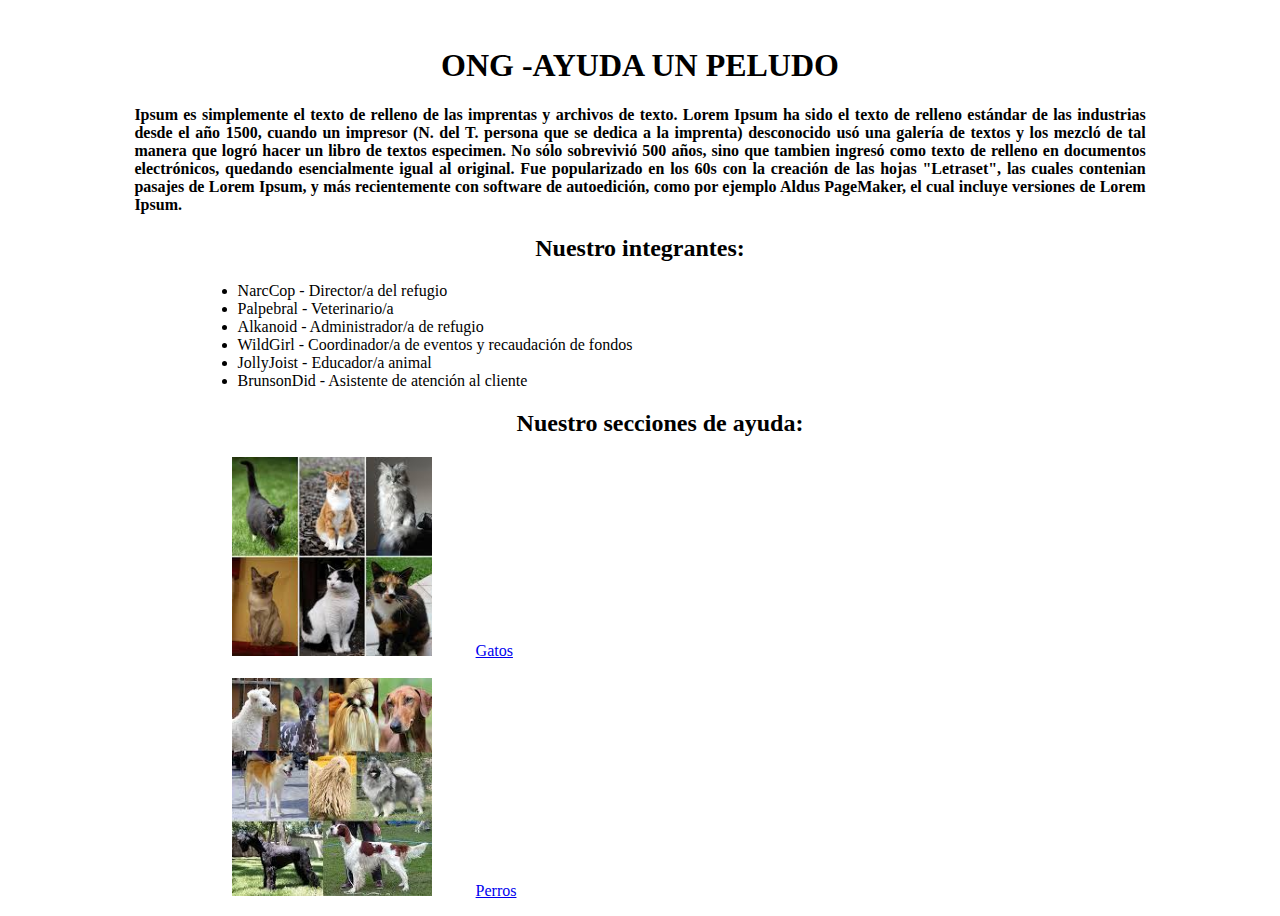
<file: Index.html>
<!DOCTYPE html>
<html lang="es">
<head>
    <meta charset="UTF-8">
    <meta name="Jmorales" content="width=device-width, initial-scale=1.0">
    <title>Ayuda a un peludo23</title>


</head>

<body>
    <br>
    <H1 style="text-align: center;"> ONG -AYUDA  UN PELUDO </H1>
    <h4><p style="text-align: justify; margin-left: 10%; margin-right: 10%;" > Ipsum es simplemente el texto de relleno de las imprentas y archivos de texto. 
        Lorem Ipsum ha sido el texto de relleno estándar de las industrias desde el año 1500, 
        cuando un impresor (N. del T. persona que se dedica a la imprenta) desconocido usó una galería de textos 
        y los mezcló de tal manera que logró hacer un libro de textos especimen. No sólo sobrevivió 500 años, 
        sino que tambien ingresó como texto de relleno en documentos electrónicos, quedando esencialmente igual al original.
         Fue popularizado en los 60s con la creación de las hojas "Letraset", 
         las cuales contenian pasajes de Lorem Ipsum, 
         y más recientemente con software de autoedición, 
         como por ejemplo Aldus PageMaker, el cual incluye versiones de Lorem Ipsum.
         
</p></h4>
    <H2 style="text-align: center;"> Nuestro integrantes:</H2>
    <ul style="margin-left: 15%; margin-right: 10%;">
        <li>NarcCop  - Director/a del refugio</li>
        <li>Palpebral  - Veterinario/a</li>
        <li>Alkanoid  - Administrador/a de refugio</li>
        <li>WildGirl  - Coordinador/a de eventos y recaudación de fondos</li>
        <li>JollyJoist  - Educador/a animal</li>
        <li>BrunsonDid  - Asistente de atención al cliente</li>

    </ul>
    <ul><H2 style="text-align: center;"> Nuestro secciones de ayuda:</H2>
    <img style="margin-left: 15%;" src="./img/Gato.jpeg" alt="500" width="200"> &emsp; &emsp; <a href="./Menu/gato.html" >Gatos</a>
    <br> 
    <br>
        <img style="margin-left: 15%;" src="./img/Perro.jpeg" alt="500" width="200"> &emsp; &emsp; <a href="./Menu/perro.html"> Perros</a>
</ul>
</body>
</html>
</file>
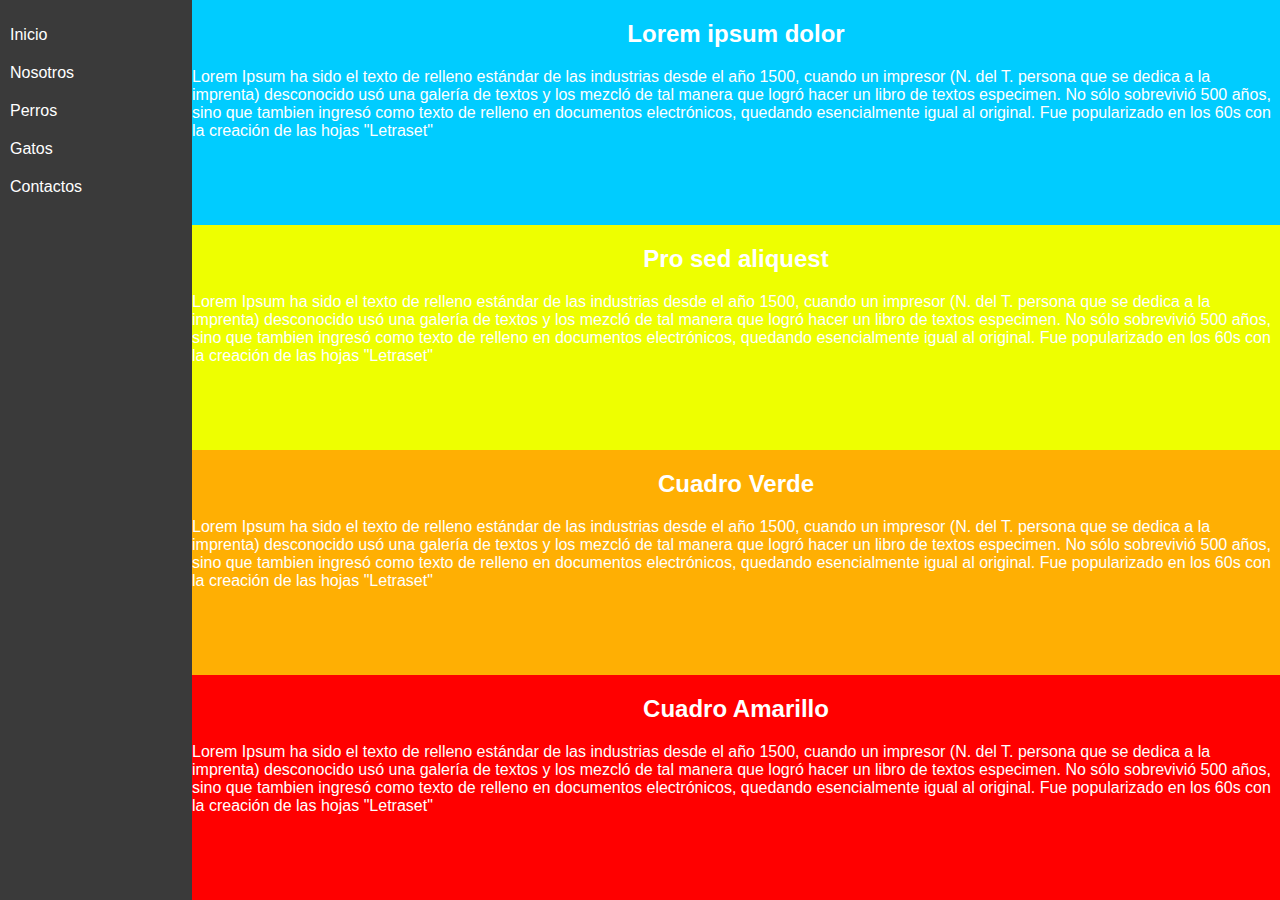
<file: index3.html>
<!DOCTYPE html>
<html lang="es">
<head>
    <meta charset="UTF-8">
    <meta name="viewport" content="width=device-width, initial-scale=1.0">
    <title>Página con Columna Negra y Cuadros de Colores</title>
    <link rel="stylesheet" href="Styles2.css">
</head>
<body>
    <div class="black-column">
        <ul>
            <li><a href="#">Inicio</a></li>
            <li><a href="#">Nosotros</a></li>
            <li><a href="#">Perros</a></li>
            <li><a href="#">Gatos</a></li>
            <li><a href="#">Contactos</a></li>
        </ul>
    </div>
    <div class="color-boxes">
        <div class="color-box" style="background-color: rgb(0, 204, 255);">
            <h2>Lorem ipsum dolor</h2>
            <p>Lorem Ipsum ha sido el texto de relleno estándar de las industrias desde el año 1500, 
                cuando un impresor (N. del T. persona que se dedica a la imprenta) desconocido usó una galería de textos 
                y los mezcló de tal manera que logró hacer un libro de textos especimen. No sólo sobrevivió 500 años, 
                sino que tambien ingresó como texto de relleno en documentos electrónicos, quedando esencialmente igual al original.
                 Fue popularizado en los 60s con la creación de las hojas "Letraset"</p>
        </div>
        <div class="color-box" style="background-color: rgb(238, 255, 0);">
            <h2>Pro sed aliquest</h2>
            <p>Lorem Ipsum ha sido el texto de relleno estándar de las industrias desde el año 1500, 
                cuando un impresor (N. del T. persona que se dedica a la imprenta) desconocido usó una galería de textos 
                y los mezcló de tal manera que logró hacer un libro de textos especimen. No sólo sobrevivió 500 años, 
                sino que tambien ingresó como texto de relleno en documentos electrónicos, quedando esencialmente igual al original.
                 Fue popularizado en los 60s con la creación de las hojas "Letraset"</p>
        </div>
        <div class="color-box" style="background-color: rgb(255, 175, 3);">
            <h2>Cuadro Verde</h2>
            <p>Lorem Ipsum ha sido el texto de relleno estándar de las industrias desde el año 1500, 
                cuando un impresor (N. del T. persona que se dedica a la imprenta) desconocido usó una galería de textos 
                y los mezcló de tal manera que logró hacer un libro de textos especimen. No sólo sobrevivió 500 años, 
                sino que tambien ingresó como texto de relleno en documentos electrónicos, quedando esencialmente igual al original.
                 Fue popularizado en los 60s con la creación de las hojas "Letraset"</p>
        </div>
        <div class="color-box" style="background-color: rgb(255, 0, 0);">
            <h2>Cuadro Amarillo</h2>
            <p>Lorem Ipsum ha sido el texto de relleno estándar de las industrias desde el año 1500, 
                cuando un impresor (N. del T. persona que se dedica a la imprenta) desconocido usó una galería de textos 
                y los mezcló de tal manera que logró hacer un libro de textos especimen. No sólo sobrevivió 500 años, 
                sino que tambien ingresó como texto de relleno en documentos electrónicos, quedando esencialmente igual al original.
                 Fue popularizado en los 60s con la creación de las hojas "Letraset"</p>
        </div>
    </div>
</body>
</html>
</file>
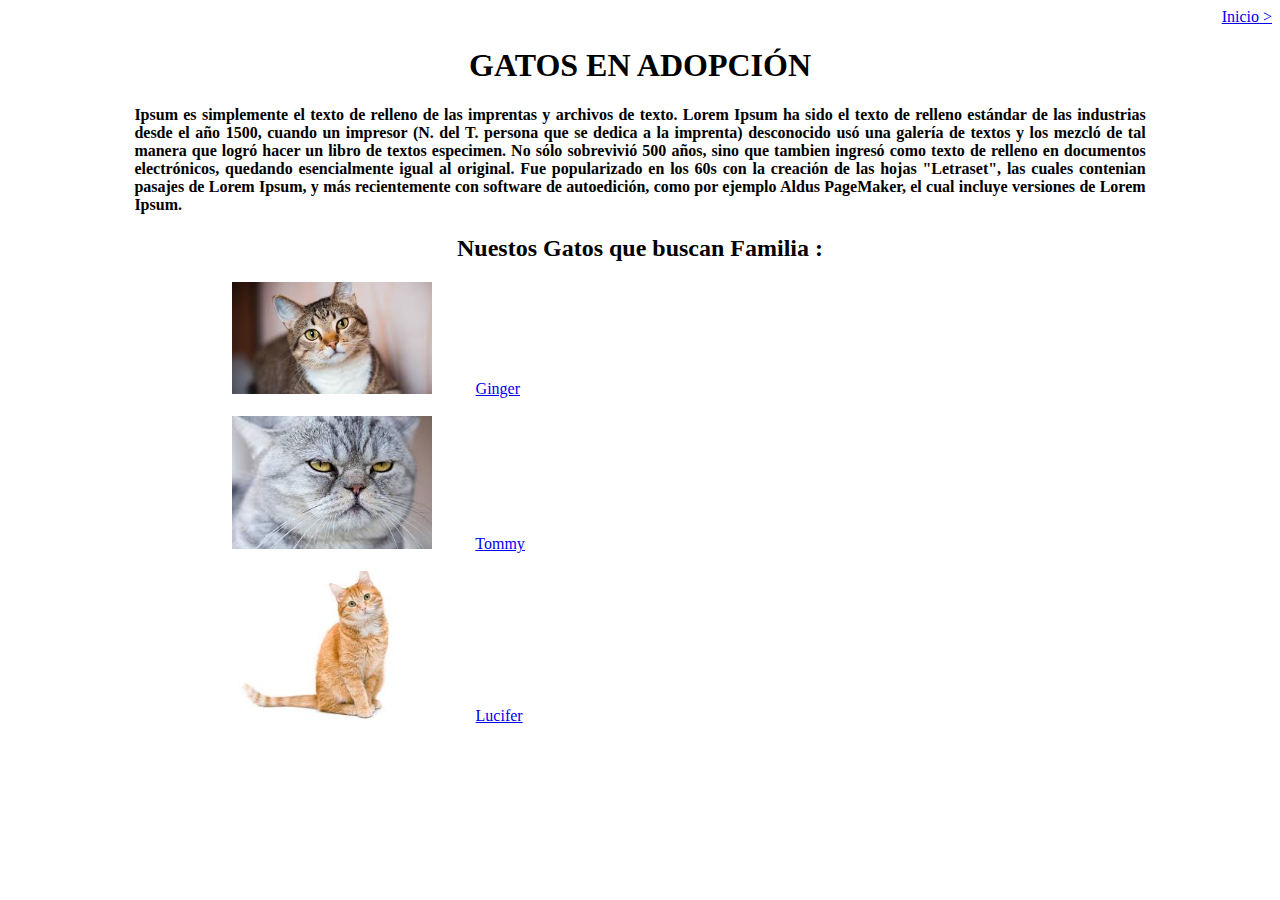
<file: Menu/gato.html>
<!DOCTYPE html>
<html lang="es">
<head>
    <meta charset="UTF-8">
    <meta name="Jmorales" content="width=device-width, initial-scale=1.0">
    <title>Ayuda a un peludo</title>
</head>
<body>
    <div style="text-align: right;"><a href="../Index.html">Inicio ></a></div>
    <h1 style="text-align: center;"> GATOS EN ADOPCIÓN</h1>
    <h4><p style="text-align: justify; margin-left: 10%; margin-right: 10%;" > Ipsum es simplemente el texto de relleno de las imprentas y archivos de texto. 
        Lorem Ipsum ha sido el texto de relleno estándar de las industrias desde el año 1500, 
        cuando un impresor (N. del T. persona que se dedica a la imprenta) desconocido usó una galería de textos 
        y los mezcló de tal manera que logró hacer un libro de textos especimen. No sólo sobrevivió 500 años, 
        sino que tambien ingresó como texto de relleno en documentos electrónicos, quedando esencialmente igual al original.
         Fue popularizado en los 60s con la creación de las hojas "Letraset", 
         las cuales contenian pasajes de Lorem Ipsum, 
         y más recientemente con software de autoedición, 
         como por ejemplo Aldus PageMaker, el cual incluye versiones de Lorem Ipsum.
         
</p></h4>
    <h2 style="text-align: center;"> Nuestos Gatos que buscan Familia :</h2>

    <ul>
        <img style="margin-left: 15%;" src="./Img/Gato1.jpeg" alt="500" width="200"> &emsp; &emsp; <a href="./Gatos/Gato1.html" >Ginger</a>
        <br> 
        <br>
            <img style="margin-left: 15%;" src="./Img/Gato2.jpeg" alt="500" width="200"> &emsp; &emsp; <a href="./Gatos/Gato2.html"> Tommy</a>
            <br> 
        <br>
            <img style="margin-left: 15%;" src="./Img/Gato3.jpeg" alt="500" width="200"> &emsp; &emsp; <a href="./Gatos/Gato3.html"> Lucifer</a>
    </ul>
</body>
</html>
</file>
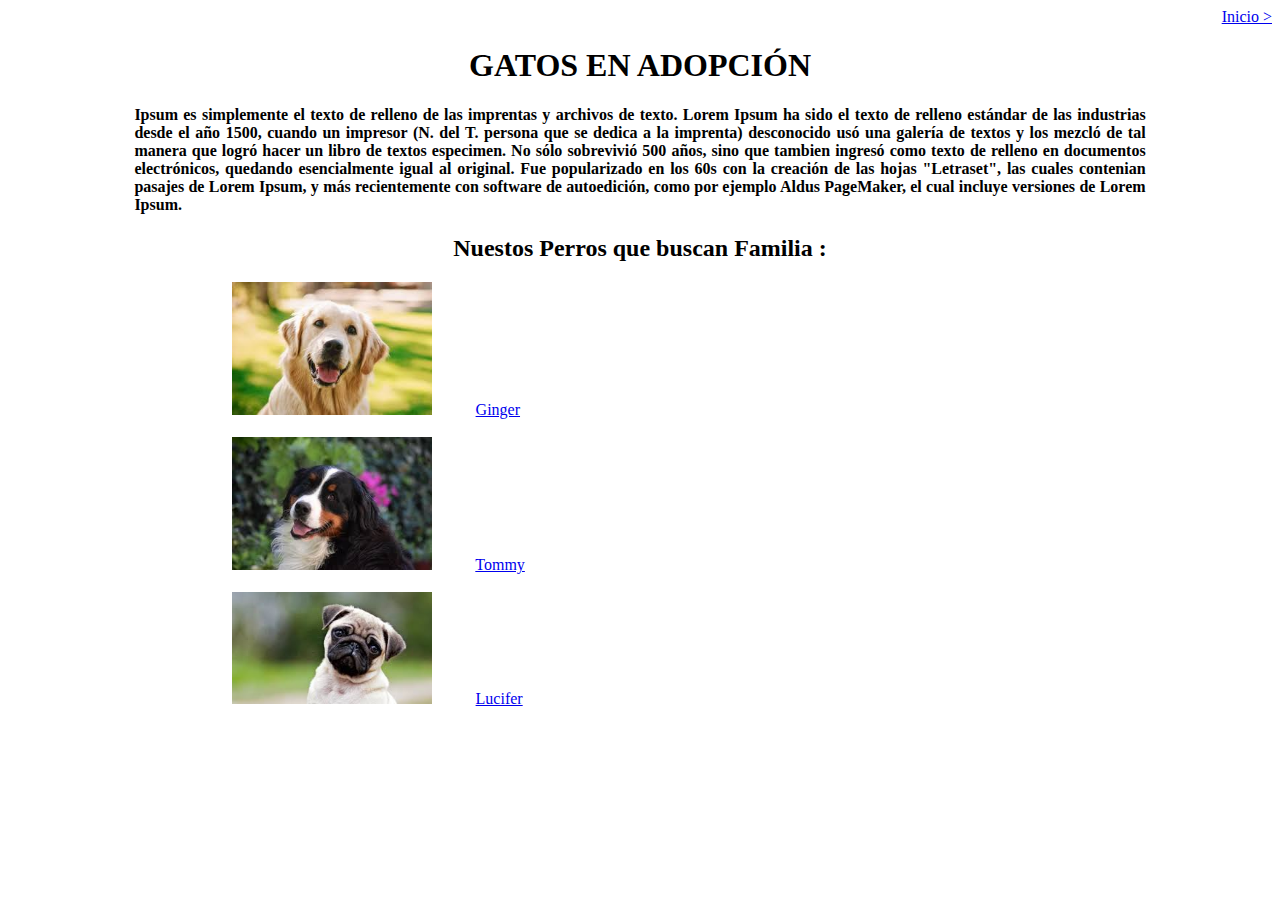
<file: Menu/perro.html>
<!DOCTYPE html>
<html lang="es">
<head>
    <meta charset="UTF-8">
    <meta name="Jmorales" content="width=device-width, initial-scale=1.0">
    <title>Ayuda a un peludo</title>
</head>
<body>
    <div style="text-align: right;"><a href="../Index.html">Inicio ></a></div>
    <h1 style="text-align: center;"> GATOS EN ADOPCIÓN</h1>
    <h4><p style="text-align: justify; margin-left: 10%; margin-right: 10%;" > Ipsum es simplemente el texto de relleno de las imprentas y archivos de texto. 
        Lorem Ipsum ha sido el texto de relleno estándar de las industrias desde el año 1500, 
        cuando un impresor (N. del T. persona que se dedica a la imprenta) desconocido usó una galería de textos 
        y los mezcló de tal manera que logró hacer un libro de textos especimen. No sólo sobrevivió 500 años, 
        sino que tambien ingresó como texto de relleno en documentos electrónicos, quedando esencialmente igual al original.
         Fue popularizado en los 60s con la creación de las hojas "Letraset", 
         las cuales contenian pasajes de Lorem Ipsum, 
         y más recientemente con software de autoedición, 
         como por ejemplo Aldus PageMaker, el cual incluye versiones de Lorem Ipsum.
         
</p></h4>
    <h2 style="text-align: center;"> Nuestos Perros que buscan Familia :</h2>

    <ul>
        <img style="margin-left: 15%;" src="./Img/perro1.jpeg" alt="500" width="200"> &emsp; &emsp; <a href="./Perros/Perro1.html" >Ginger</a>
        <br> 
        <br>
            <img style="margin-left: 15%;" src="./Img/perro2.jpeg" alt="500" width="200"> &emsp; &emsp; <a href="./Perros/Perro2.html"> Tommy</a>
            <br> 
        <br>
            <img style="margin-left: 15%;" src="./Img/perro3.jpeg" alt="500" width="200"> &emsp; &emsp; <a href="./Perros/Perro3.html"> Lucifer</a>
    </ul>
</body>
</html>
</file>
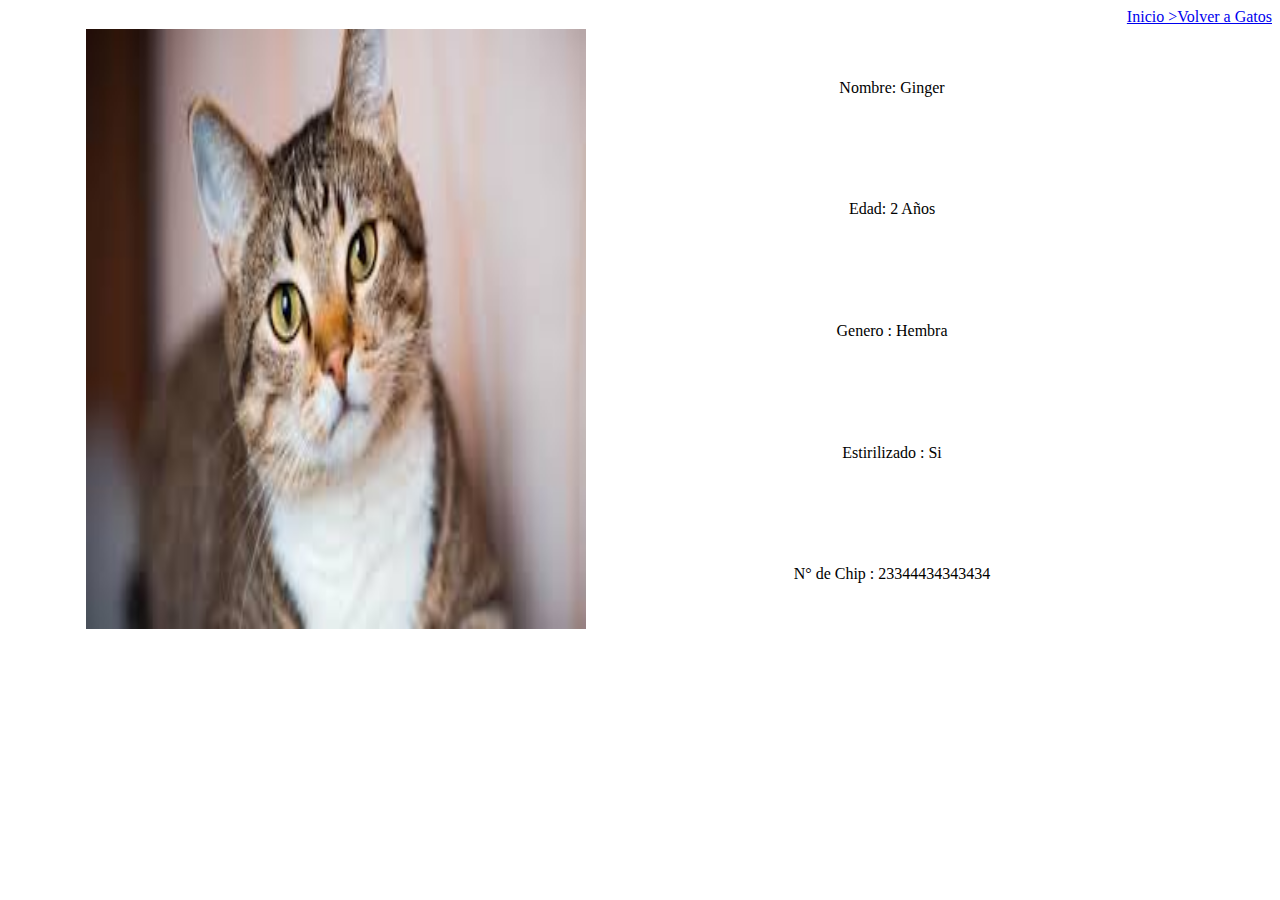
<file: Menu/Gatos/Gato1.html>
<!DOCTYPE html>
<html lang="es">
<head>
    <meta charset="UTF-8">
    <meta name="Jmorales" content="width=device-width, initial-scale=1.0">
    <title>Ayuda a un peludo</title>
</head>
<body>
    <div style="text-align: right;"><a href="../gato.html">Inicio >Volver a Gatos</a></div>
    <table class="default">
       <tr> 
        <td rowspan="5" WIDTH="70">  
            <img WIDTH="500" HEIGHT="600" style="margin-left: 15%;" src="..//Img/Gato1.jpeg"  >  
        </td>
        <td align="center" WIDTH="800" >Nombre: Ginger </td>  
        </tr>
        <tr>
        <td align="center" WIDTH="800">Edad: 2 Años</td>
        </tr>
        <tr>
            <td align="center" WIDTH="800">Genero : Hembra</td>
         </tr>
         <tr>
            <td align="center" WIDTH="800">Estirilizado : Si</td>
         </tr>
         <tr>
            <td align="center" WIDTH="800">N° de Chip : 23344434343434</td>
         </tr>
</table>
</body>
</html>
</file>
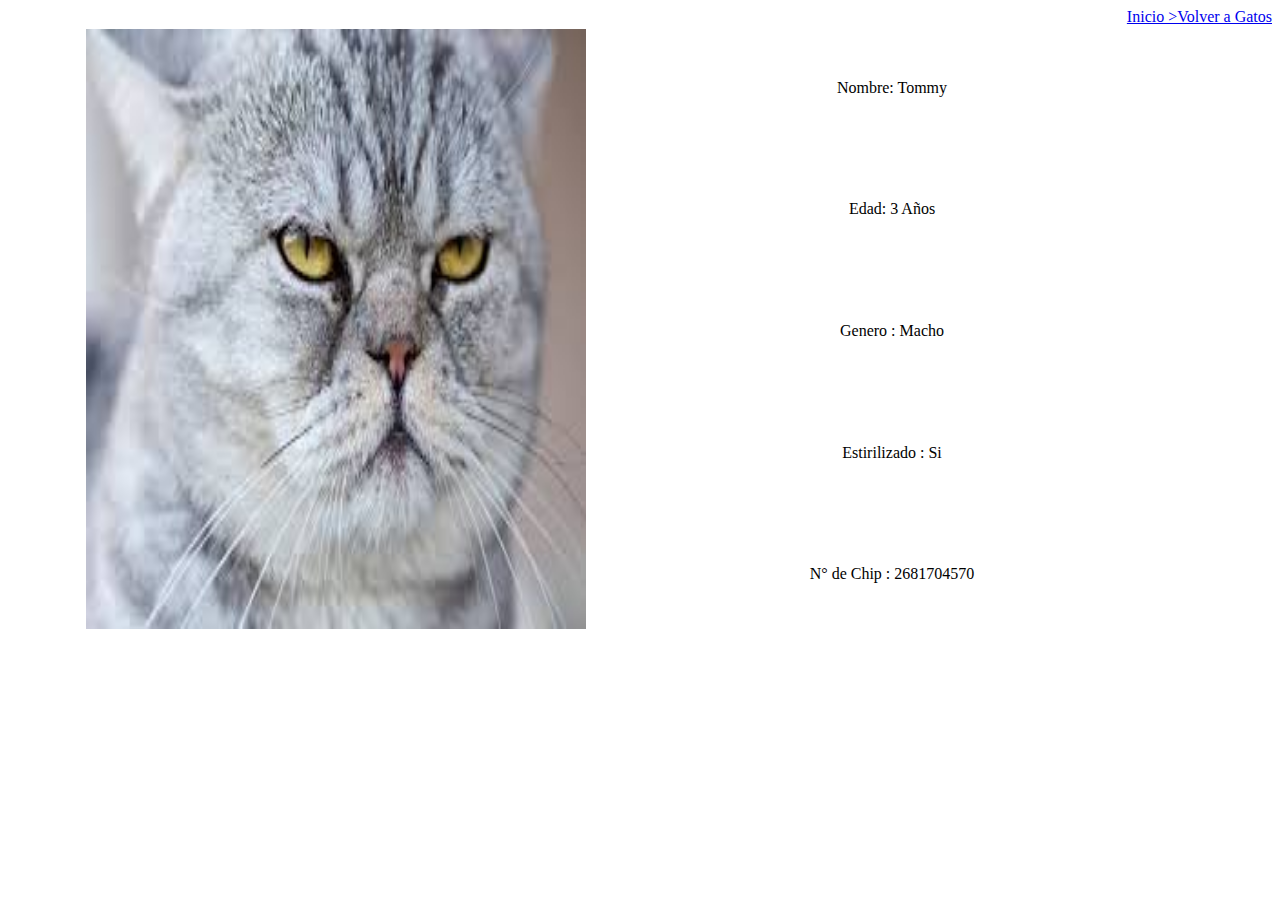
<file: Menu/Gatos/Gato2.html>
<!DOCTYPE html>
<html lang="es">
<head>
    <meta charset="UTF-8">
    <meta name="Jmorales" content="width=device-width, initial-scale=1.0">
    <title>Ayuda a un peludo</title>
</head>
<body>
    <div style="text-align: right;"><a href="../gato.html">Inicio >Volver a Gatos</a></div>
    <table class="default">
       <tr> 
        <td rowspan="5" WIDTH="70">  
            <img WIDTH="500" HEIGHT="600" style="margin-left: 15%;" src="..//Img/Gato2.jpeg"  >  
        </td>
        <td align="center" WIDTH="800" >Nombre: Tommy </td>  
        </tr>
        <tr>
        <td align="center" WIDTH="800">Edad: 3 Años</td>
        </tr>
        <tr>
            <td align="center" WIDTH="800">Genero : Macho</td>
         </tr>
         <tr>
            <td align="center" WIDTH="800">Estirilizado : Si</td>
         </tr>
         <tr>
            <td align="center" WIDTH="800">N° de Chip : 2681704570</td>
         </tr>
</table>
</body>
</html>
</file>
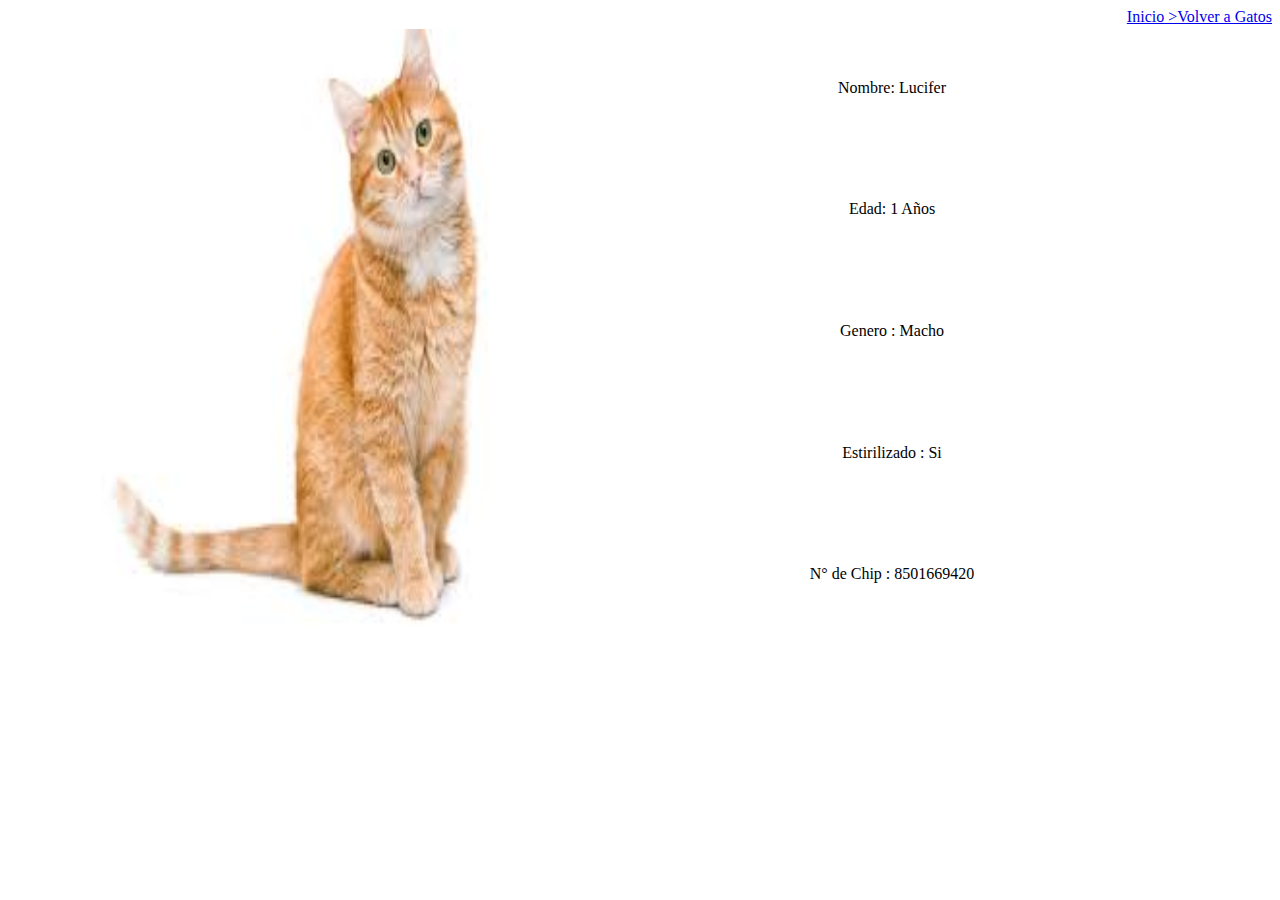
<file: Menu/Gatos/Gato3.html>
<!DOCTYPE html>
<html lang="es">
<head>
    <meta charset="UTF-8">
    <meta name="Jmorales" content="width=device-width, initial-scale=1.0">
    <title>Ayuda a un peludo</title>
</head>
<body>
    <div style="text-align: right;"><a href="../gato.html">Inicio >Volver a Gatos</a></div>
    <table class="default">
       <tr> 
        <td rowspan="5" WIDTH="70">  
            <img WIDTH="500" HEIGHT="600" style="margin-left: 15%;" src="..//Img/Gato3.jpeg"  >  
        </td>
        <td align="center" WIDTH="800" >Nombre: Lucifer </td>  
        </tr>
        <tr>
        <td align="center" WIDTH="800">Edad: 1 Años</td>
        </tr>
        <tr>
            <td align="center" WIDTH="800">Genero : Macho</td>
         </tr>
         <tr>
            <td align="center" WIDTH="800">Estirilizado : Si</td>
         </tr>
         <tr>
            <td align="center" WIDTH="800">N° de Chip : 8501669420 </td>
         </tr>
</table>
</body>
</html>
</file>
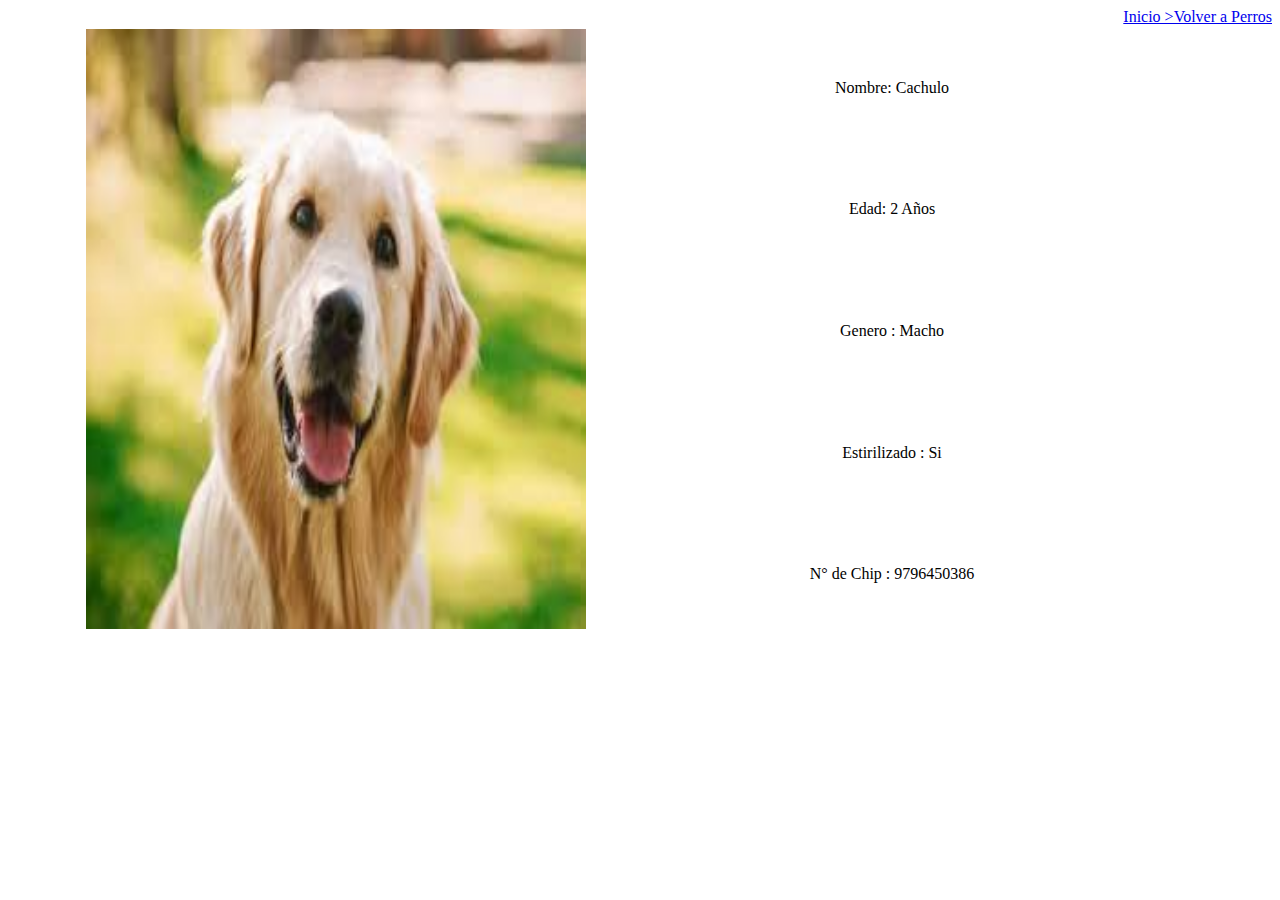
<file: Menu/Perros/Perro1.html>
<!DOCTYPE html>
<html lang="es">
<head>
    <meta charset="UTF-8">
    <meta name="Jmorales" content="width=device-width, initial-scale=1.0">
    <title>Ayuda a un peludo</title>
</head>
<body>
    <div style="text-align: right;"><a href="../perro.html">Inicio >Volver a Perros</a></div>
    <table class="default">
       <tr> 
        <td rowspan="5" WIDTH="70">  
            <img WIDTH="500" HEIGHT="600" style="margin-left: 15%;" src="..//Img/perro1.jpeg"  >  
        </td>
        <td align="center" WIDTH="800" >Nombre: Cachulo </td>  
        </tr>
        <tr>
        <td align="center" WIDTH="800">Edad: 2 Años</td>
        </tr>
        <tr>
            <td align="center" WIDTH="800">Genero : Macho</td>
         </tr>
         <tr>
            <td align="center" WIDTH="800">Estirilizado : Si</td>
         </tr>
         <tr>
            <td align="center" WIDTH="800">N° de Chip : 9796450386 </td>
         </tr>
</table>
</body>
</html>
</file>
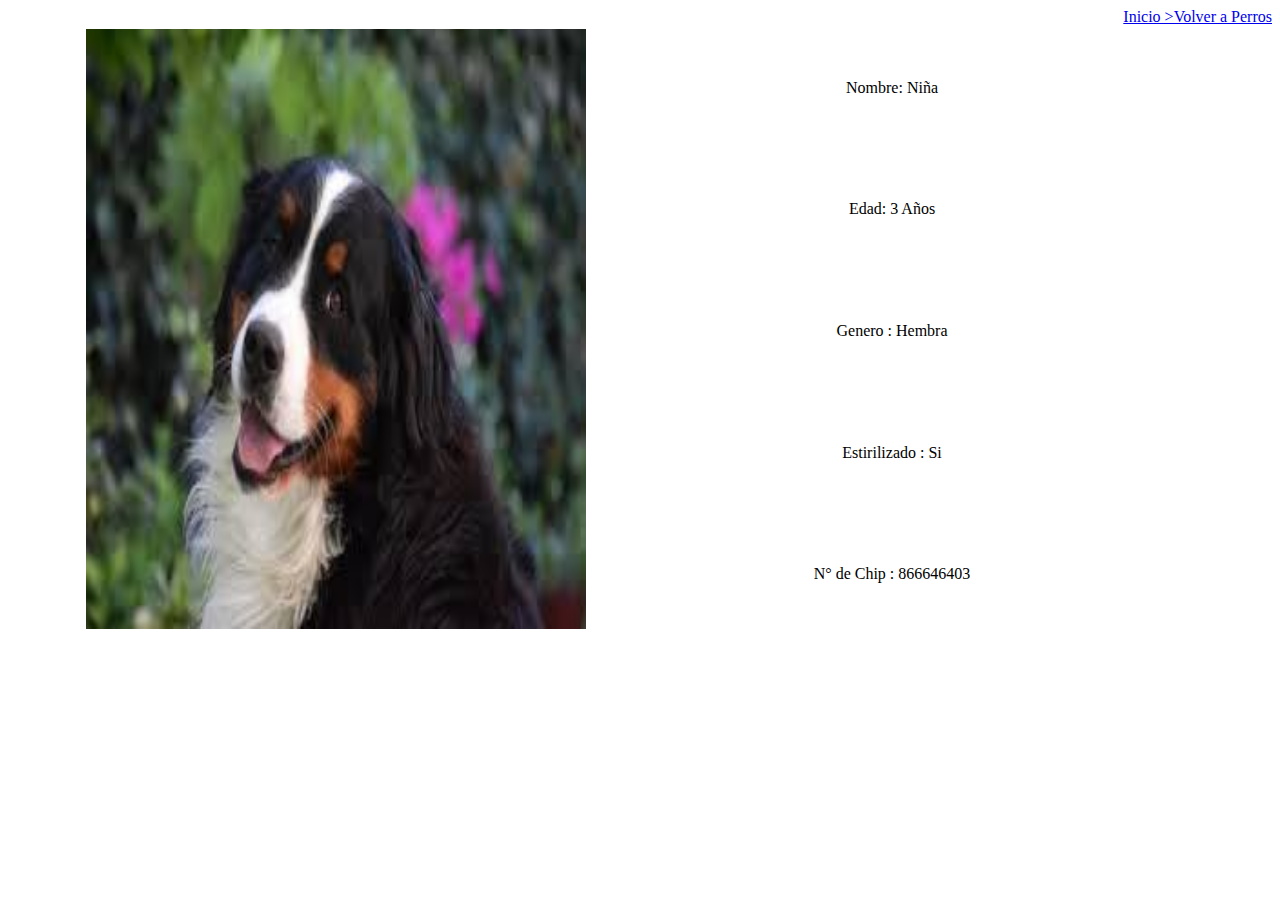
<file: Menu/Perros/Perro2.html>
<!DOCTYPE html>
<html lang="es">
<head>
    <meta charset="UTF-8">
    <meta name="Jmorales" content="width=device-width, initial-scale=1.0">
    <title>Ayuda a un peludo</title>
</head>
<body>
    <div style="text-align: right;"><a href="../perro.html">Inicio >Volver a Perros</a></div>
    <table class="default">
       <tr> 
        <td rowspan="5" WIDTH="70">  
            <img WIDTH="500" HEIGHT="600" style="margin-left: 15%;" src="..//Img/perro2.jpeg"  >  
        </td>
        <td align="center" WIDTH="800" >Nombre: Niña </td>  
        </tr>
        <tr>
        <td align="center" WIDTH="800">Edad: 3 Años</td>
        </tr>
        <tr>
            <td align="center" WIDTH="800">Genero : Hembra</td>
         </tr>
         <tr>
            <td align="center" WIDTH="800">Estirilizado : Si</td>
         </tr>
         <tr>
            <td align="center" WIDTH="800">N° de Chip : 866646403  </td>
         </tr>
</table>
</body>
</html>
</file>
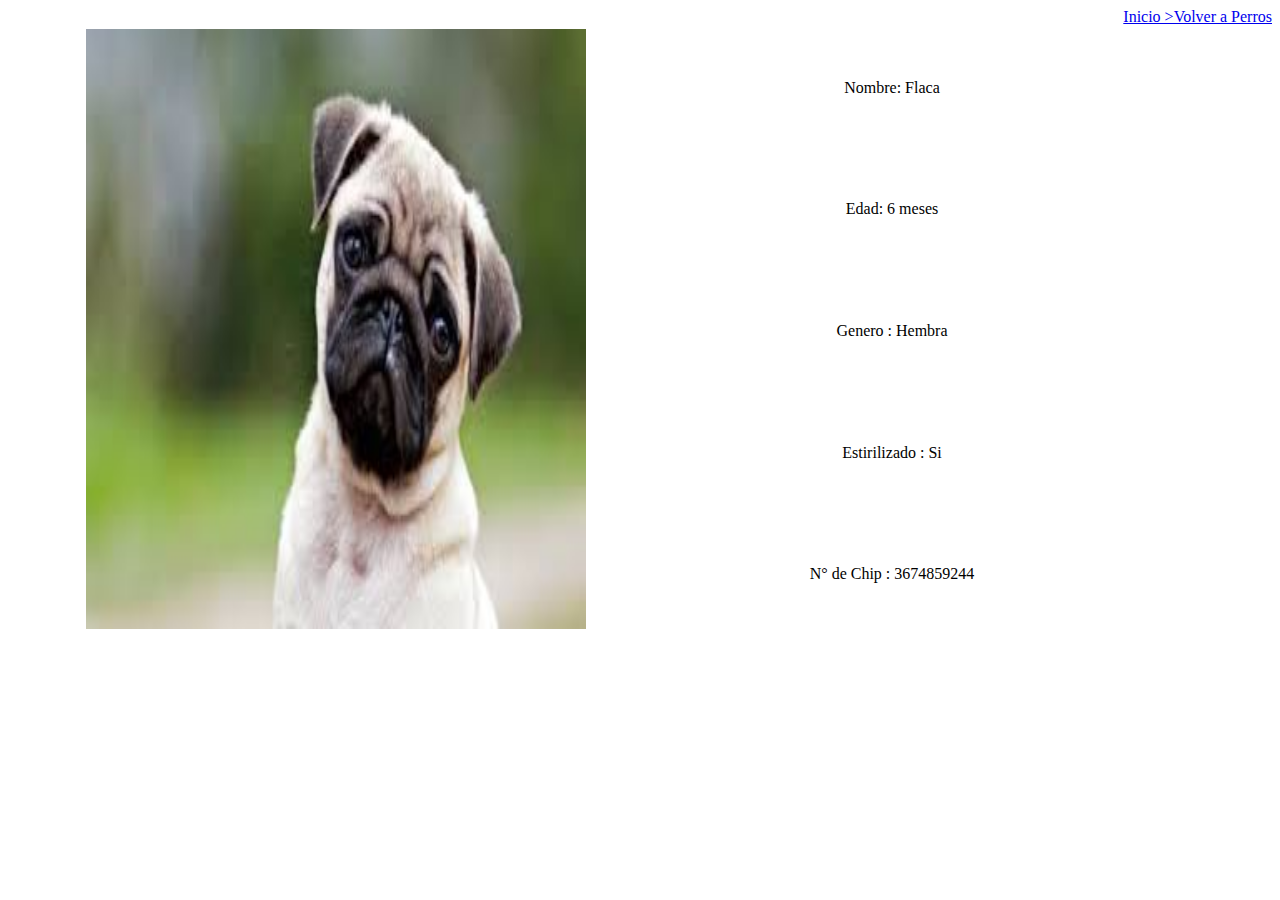
<file: Menu/Perros/Perro3.html>
<!DOCTYPE html>
<html lang="es">
<head>
    <meta charset="UTF-8">
    <meta name="Jmorales" content="width=device-width, initial-scale=1.0">
    <title>Ayuda a un peludo</title>
</head>
<body>
    <div style="text-align: right;"><a href="../perro.html">Inicio >Volver a Perros</a></div>
    <table class="default">
       <tr> 
        <td rowspan="5" WIDTH="70">  
            <img WIDTH="500" HEIGHT="600" style="margin-left: 15%;" src="..//Img/perro3.jpeg"  >  
        </td>
        <td align="center" WIDTH="800" >Nombre: Flaca </td>  
        </tr>
        <tr>
        <td align="center" WIDTH="800">Edad: 6 meses</td>
        </tr>
        <tr>
            <td align="center" WIDTH="800">Genero : Hembra</td>
         </tr>
         <tr>
            <td align="center" WIDTH="800">Estirilizado : Si</td>
         </tr>
         <tr>
            <td align="center" WIDTH="800">N° de Chip : 3674859244   </td>
         </tr>
</table>
</body>
</html>
</file>
<file: Styles2.css>
/* Estilos generales */
body, html {
    height: 100%;
    margin: 0;
    padding: 0;
    font-family: "Arial", sans-serif;
}

/* Columna negra */
.black-column {
    background-color: #3a3a3a;
    width: 15%; 
    height: 100%; /* 100% del tamaño de la página */
    position: fixed;
    top: 0;
    left: 0;
    z-index: 999;
}

/* Cuadros de colores */
.color-boxes {
    width: 85%; /* 80% del total del tamaño de la página */
    height: 100%; /* 100% del tamaño de la página */
    float: right; /* Para que los cuadros de colores estén al lado de la columna negra */
}

.color-box {
    width: 100%; /* Ocupa todo el ancho de su contenedor */
    height: 25%; /* 25% del total del tamaño de la página */
    box-sizing: border-box;
    float: left; /* Alinea los cuadros de colores en horizontal */
}

/* Estilos para el texto en las cajas */
.black-column h2 {
    color: white; /* Color del texto en los encabezados */
    text-align: center;
}
.color-box h2 {
    color: white; /* Color del texto en los encabezados */
    text-align: center;
}

.color-box p {
    color: rgb(255, 255, 255); /* Color del texto en los párrafos */
    text-align: left;
}
.black-column ul {
    list-style: none;
    padding: 0;
}

.black-column li a {
    display: block;
    padding: 10px;
    text-decoration: none;
    color: white; /* Color inicial del texto */
}

.black-column li a:hover {
    color: lightgrey; /* Cambia el color del texto al pasar el ratón */
}
</file>
